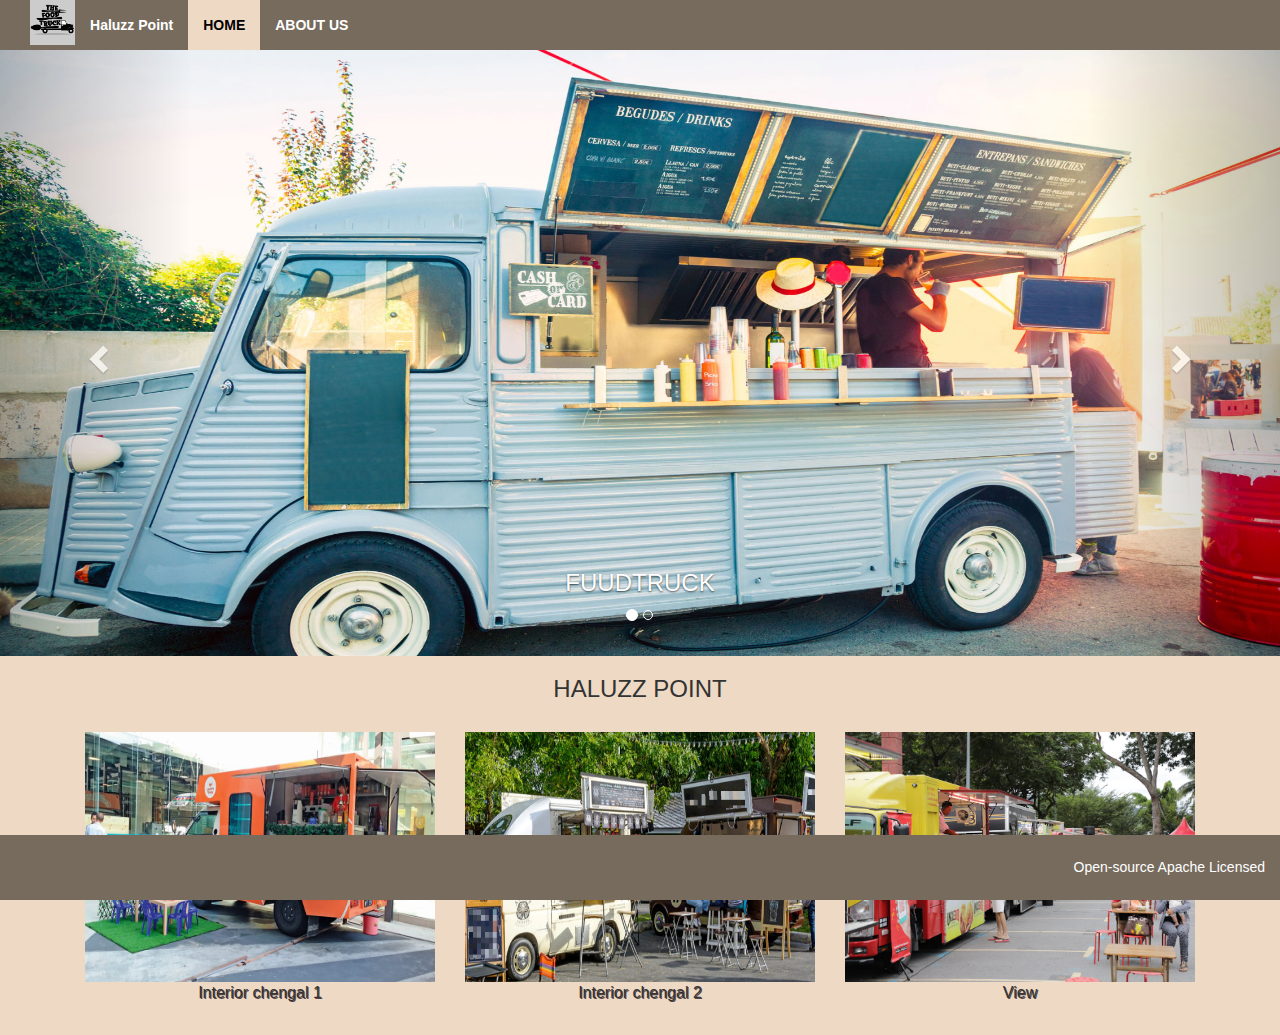
<file: index.html>
<!DOCTYPE html>
<html lang="en">
<head>
  <title>Haluzz Point</title>
  <meta charset="utf-8">
  <meta name="viewport" content="width=device-width, initial-scale=1">
  <link rel="stylesheet" href="https://maxcdn.bootstrapcdn.com/bootstrap/3.4.1/css/bootstrap.min.css">
  <script src="https://ajax.googleapis.com/ajax/libs/jquery/3.7.1/jquery.min.js"></script>
  <script src="https://maxcdn.bootstrapcdn.com/bootstrap/3.4.1/js/bootstrap.min.js"></script>
  <link rel="stylesheet" href="style.css">
</head>
<body>

<nav class="navbar navbar-inverse">
  <div class="container-fluid">
    <div class="navbar-header">
      <button type="button" class="navbar-toggle" data-toggle="collapse" data-target="#myNavbar">
        <span class="icon-bar"></span>
        <span class="icon-bar"></span>
        <span class="icon-bar"></span>                        
      </button>
      <!-- <img src="#" style="width: 50px; height: 35px;"> -->
    </div>
    <div class="collapse navbar-collapse" id="myNavbar">
      <ul class="nav navbar-nav">
        <img src="first.jpg" class="pull-left" style="width:5%;" alt="Logo">
        <li><a href="index.html">Haluzz Point</a></li>
        <li class="active"><a href="index.html">HOME</a></li>
        <li><a href="about.html">ABOUT US</a></li>
      </ul>
    
    </div>
  </div>
</nav>

<div id="myCarousel" class="carousel slide" data-ride="carousel">
    <!-- Indicators -->
    <ol class="carousel-indicators">
      <li data-target="#myCarousel" data-slide-to="0" class="active"></li>
      <li data-target="#myCarousel" data-slide-to="1"></li>
    </ol>

    <!-- Wrapper for slides -->
    <div class="carousel-inner" role="listbox">
      <div class="item active">
        <img src="truckdua.jpg" alt="Image" style="width: 1590px; height: 606px">
        <div class="carousel-caption">
          <h3>FUUDTRUCK</h3>
        </div>      
      </div>

      <div class="item">
        <img src="truckenam.jpg" alt="Image" style="width: 1590px; height: 606px">
        <div class="carousel-caption">
          <h3>FUUDTRUCK</h3>
        </div>      
      </div>
    </div>

    <!-- Left and right controls -->
    <a class="left carousel-control" href="#myCarousel" role="button" data-slide="prev">
      <span class="glyphicon glyphicon-chevron-left" aria-hidden="true"></span>
      <span class="sr-only">Previous</span>
    </a>
    <a class="right carousel-control" href="#myCarousel" role="button" data-slide="next">
      <span class="glyphicon glyphicon-chevron-right" aria-hidden="true"></span>
      <span class="sr-only">Next</span>
    </a>
</div>
  
<div class="container text-center">    
  <h3>HALUZZ POINT</h3><br>
  <div class="row">
    <div class="col-sm-4">
      <a href="booking.php"><img src="truck1.jpg" class="img-responsive" style="width:500px; height:250px;" alt="Image" ></a>
      <p>Interior chengal 1</p>
    </div>
    <div class="col-sm-4"> 
      <a href="booking.php"><img src="truck2.png" class="img-responsive" style="width:500px; height:250px;" alt="Image"></a>
      <p>Interior chengal 2</p>    
    </div>
    <div class="col-sm-4">
       <img src="truck3.jpg" class="img-responsive" style="width:500px; height:250px;" alt="Image">
       <p>View</p>
      </div>
     
    </div>
  </div>
</div><br>

<footer class="container-fluid text-center">
  <div class="collapse navbar-collapse" id="myNavbar">
    <ul class="nav navbar-nav navbar-right">
      <li>
        <h5 >Open-source Apache Licensed</h5>
      </li>
    </ul>
  </div>
</footer>

</body>
</html>
</file>
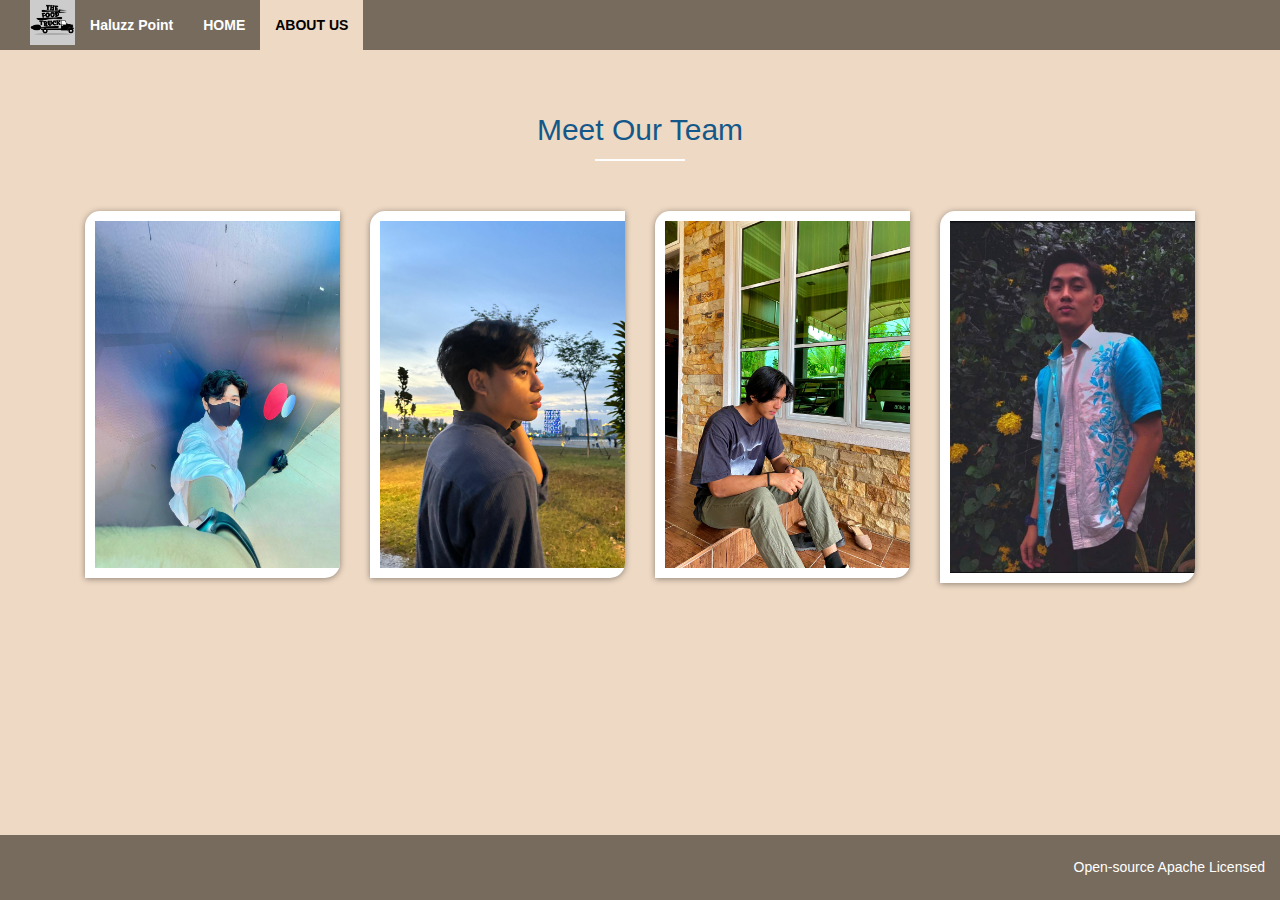
<file: about.html>
<!DOCTYPE html>
<html lang="en">
<head>
  <title>Haluzz Point</title>
  <meta charset="utf-8">
  <meta name="viewport" content="width=device-width, initial-scale=1">
  <link rel="stylesheet" href="https://maxcdn.bootstrapcdn.com/bootstrap/3.4.1/css/bootstrap.min.css">
  <script src="https://ajax.googleapis.com/ajax/libs/jquery/3.7.1/jquery.min.js"></script>
  <script src="https://maxcdn.bootstrapcdn.com/bootstrap/3.4.1/js/bootstrap.min.js"></script>
  <link rel="stylesheet" href="https://use.fontawesome.com/releases/v5.10.2/css/all.css">
  <link rel="stylesheet" href="style.css">
  <style>
    .r {
        margin-top: -57px;
    }
    #team {
    padding: 60px 0;
    text-align: center;
    background-color: ;
    color: #145889;
    margin-top: 0px;
    margin-bottom: 0px;
}
#team h2 {
    position: relative;
    padding: 0px 0px 15px;
}
#team p {
    font-size: 15px;
    font-style: italic;
    padding: 0px;
    margin: 25px 0px 40px;
}
#team h2::after {
    content: '';
    border-bottom: 2px solid #fff;
    position: absolute;
    bottom: 0px;
    right: 0px;
    left: 0px;
    width: 90px;
    margin: 0 auto;
    display: block;
}
#team .member {
    margin: 0px;
    position: relative;
    overflow: hidden;
    background-color: #ffffff;
    padding: 10px;
    border-radius: 15px 0px 15px 0px;
    box-shadow: 0px 1px 6px 0px rgba(0, 0, 0, 0.4);
}
#team .member .member-info {
    display: block;
    position: absolute;
    bottom: 0px;
    left: -200px;
    transition: 0.4s;
    padding: 15px 0;
    background: rgba(0, 0, 0, 0.4);
}
#team .member:hover .member-info {
    left: 0px;
    right: 0px;
}
#team .member h4 {
    font-weight: 700;
    margin-bottom: 2px;
    font-size: 18px;
    color: #fff;
}
#team .member span {
    font-style: italic;
    display: block;
    font-size: 13px;
}
#team .member .social-links {
    margin-top: 15px;
}
#team .member .social-links a {
    transition: none;
    color: #fff;
}
#team .member .social-links a:hover {
    color: #ffc107;
}
#team .member .social-links i {
    font-size: 18px;
    margin: 0 2px;
}

  </style>
</head>
<body>

<nav class="navbar navbar-inverse">
  <div class="container-fluid">
    <div class="navbar-header">
      <button type="button" class="navbar-toggle" data-toggle="collapse" data-target="#myNavbar">
        <span class="icon-bar"></span>
        <span class="icon-bar"></span>
        <span class="icon-bar"></span>                        
      </button>
    </div>
    <div class="collapse navbar-collapse" id="myNavbar">
    <ul class="nav navbar-nav">
        <img src="first.jpg" class="pull-left" style="width:5%;" alt="Logo">
        <li><a href="index.html">Haluzz Point</a></li>
        <li><a href="index.html">HOME</a></li>
        <li class="active"><a href="about.html">ABOUT US</a></li>
      </ul>
    </div>
  </div>
</nav>

<section id="team">
        <div class="container">
            <div class="row justify-content-center text-center">
                <div class="col-sm-12 r"><br><br>
                  <h2>Meet Our Team</h2><br><br>
                  
                </div>
            </div>
            <div class="row">
                <div class="col-lg-3 col-md-6">
                    <div class="member">
                      <div class="member-img">
                          <img src="budak.jpg" class="img-fluid" alt="" style="width: 260px">
                      </div>
                        <div class="member-info">
                            <h4>AMIRUL</h4>
                            <span>DEVELOPER</span>
                            <div class="social-links">
                                <a href="https://web.facebook.com/"><i class="fab fa-facebook-f"></i></a>
                                <a href="https://twitter.com/"><i class="fab fa-twitter"></i></a>
                                <a href="https://www.linkedin.com/"><i class="fab fa-linkedin-in"></i></a>
                                <a href="https://www.pinterest.com"><i class="fab fa-pinterest-p"></i></a>
                                <a href="https://www.instagram.com/"><i class="fab fa-instagram"></i></a>
                            </div>
                        </div>
                    </div>
                </div>

                <div class="col-lg-3 col-md-6">
                    <div class="member">
                      <div class="member-img">
                          <img src="zul.jpg" class="img-fluid" alt="" style="width: 260px">
                      </div>
                        <div class="member-info">
                            <h4>ZULFAQAR</h4>
                            <span>UI/UX DESIGNER</span>
                            <div class="social-links">
                                <a href="https://web.facebook.com/"><i class="fab fa-facebook-f"></i></a>
                                <a href="https://twitter.com/"><i class="fab fa-twitter"></i></a>
                                <a href="https://www.linkedin.com/"><i class="fab fa-linkedin-in"></i></a>
                                <a href="https://www.pinterest.com"><i class="fab fa-pinterest-p"></i></a>
                                <a href="https://www.instagram.com/"><i class="fab fa-instagram"></i></a>
                            </div>
                        </div>
                    </div>
                </div>

                <div class="col-lg-3 col-md-6">
                    <div class="member">
                      <div class="member-img">
                          <img src="ajwadd.jpg" class="img-fluid" alt="" style="width: 260px">
                      </div>
                        <div class="member-info">
                            <h4>AJWAD</h4>
                            <span>PROJECT MANAGER</span>
                            <div class="social-links">
                                <a href="https://web.facebook.com/"><i class="fab fa-facebook-f"></i></a>
                                <a href="https://twitter.com/"><i class="fab fa-twitter"></i></a>
                                <a href="https://www.linkedin.com/"><i class="fab fa-linkedin-in"></i></a>
                                <a href="https://www.pinterest.com"><i class="fab fa-pinterest-p"></i></a>
                                <a href="https://www.instagram.com/"><i class="fab fa-instagram"></i></a>
                            </div>
                        </div>
                    </div>
                </div>

                <div class="col-lg-3 col-md-8">
                    <div class="member">
                      <div class="member-img">
                          <img src="aiman.jpg" class="img-fluid" alt="" style="width: 280px">
                      </div>
                        <div class="member-info">
                            <h4>AIMAN FIKRI</h4>
                            <span>BACKEND DEVELOPER</span>
                            <div class="social-links">
                                <a href="https://web.facebook.com/"><i class="fab fa-facebook-f"></i></a>
                                <a href="https://twitter.com/"><i class="fab fa-twitter"></i></a>
                                <a href="https://www.linkedin.com/"><i class="fab fa-linkedin-in"></i></a>
                                <a href="https://www.pinterest.com"><i class="fab fa-pinterest-p"></i></a>
                                <a href="https://www.instagram.com/"><i class="fab fa-instagram"></i></a>
                            </div>
                        </div>
                    </div>
                </div>
                
               
            </div>
        </div>
    </section>
    
<footer class="container-fluid text-center">
  <div class="collapse navbar-collapse" id="myNavbar">
    <ul class="nav navbar-nav navbar-right">
      <li>
        <h5 >Open-source Apache Licensed</h5>
      </li>
    </ul>
  </div>
</footer>

</body>
</html>
</file>
<file: style.css>
.navbar {
    margin-bottom: 0;
    border-radius: 0;
    position: -webkit-sticky;
    position: sticky;
    top: 0;
    z-index: 1000;
    background-color: #987070; /*006769, 03dac5 */ 
    outline: none;
  }
  .navbar-inverse {
    border: none;
  }
  .navbar-nav>li.active>a,
  .navbar-nav>li.active>a:focus,
  .navbar-nav>li.active>a:hover {
      /* color: #ffffff !important; */
      background-color: #C39898 !important;
  }
  .navbar-toggle {
    background-color: #d5c9c0;
  }
  .navbar-nav li a {
    color: #ffffff !important;
  }
  .navbar-nav li a:hover {
    color: #FA9A54 !important;
  }

  .p0 {
    font-family: 'League Spartan', sans-serif;
    font-size: 58px;
    text-shadow: 2px 2px 2px #DEA50F;
  }
  h3 {
    font-family: 'Anton', sans-serif;
  }
  .p1 {
    font-family: 'League Spartan', sans-serif;
    color: #000000;
    font-size: 58px;
  }
  .p2 {
    font-family: 'League Spartan', sans-serif;
    color: #000000b4;
    font-size: 28px;
  }
  
  .jumbotron, .container-fluid{
    margin-bottom: 0;
    border-radius: 0;
  }
  
  .col-sm-3 img {
    display: block;
    margin: 0 auto;
    box-shadow: 0 4px 8px rgba(0, 0, 0, 0.3);
    transition: box-shadow 0.3s ease-in-out;
    border: 2px solid #000000;
  }
  .col-sm-3 img:hover {
    box-shadow: 0 8px 16px rgba(0, 0, 0, 0.7);
  }
  .col-sm-3 img.no-shadow {
    box-shadow: none;
    border: none;
  }
  
  footer {
    background-color: #987070;
    padding-bottom: 1px;
    position: fixed;
    bottom: 0;
    left: 0;
    width: 100%;
    text-align: center;

  }
  
  body::-webkit-scrollbar {
    width: 0.5em;
  }
  
  body::-webkit-scrollbar-thumb {
    background-color: #e4bf63;
  }
  
  body::-webkit-scrollbar-track {
    background: transparent;
  }
  
  p {
    font-size: 16px;
    text-shadow: 1px 1px 0px #544547;
  }

  li {
    color: #ffffff;
    /* font-weight: bold; */
  }
  .login {
    font-weight: lighter;
  }

  .row {
    padding: 0%;
    margin: 0%;
  }
  
  .bg-1 { 
    background-color: #F1E5D1;
    color: #F6CD21;
  }
  .bg-3 { 
    background-color: #e4bf63;
    color: #b08a80;
  }
  
  /* Remove the navbar's default margin-bottom and rounded borders */ 
.navbar {
  margin-bottom: 0;
  border-radius: 0;
  background-color: #776B5D;
  outline: none;
  font-weight: bold;
}

.navbar-inverse {
  border: none;
}

.navbar-nav>li.active>a,
.navbar-nav>li.active>a:focus,
.navbar-nav>li.active>a:hover {
  /* color: #ffffff !important; Change this to the color you want */
  background-color: #eed9c4 !important; /* Change this to the background color you want */
}

.navbar-nav li a {
  color: #fff !important;
}

.navbar-nav li.active a {
color: #000 !important;
}
.navbar-nav li a:hover {
color: #000 !important;
}


/* Add a gray background color and some padding to the footer */
footer {
  background-color: #776B5D;
  padding: 15px;
  color: #fff;
}



.carousel-inner img {
  width: 100%; /* Set width to 100% */
  margin: 0px;
  min-height:200px;
}

/* Hide the carousel text when the screen is less than 600 pixels wide */
@media (max-width: 600px) {
.carousel-caption {
  display: none; 
}
}

body {
  font-family: Arial, sans-serif;
  background-color: #eed9c4;
  margin: 0;
  padding: 0;
  align-items: center;
  justify-content: center;
  height: 86vh;
}
</file>
